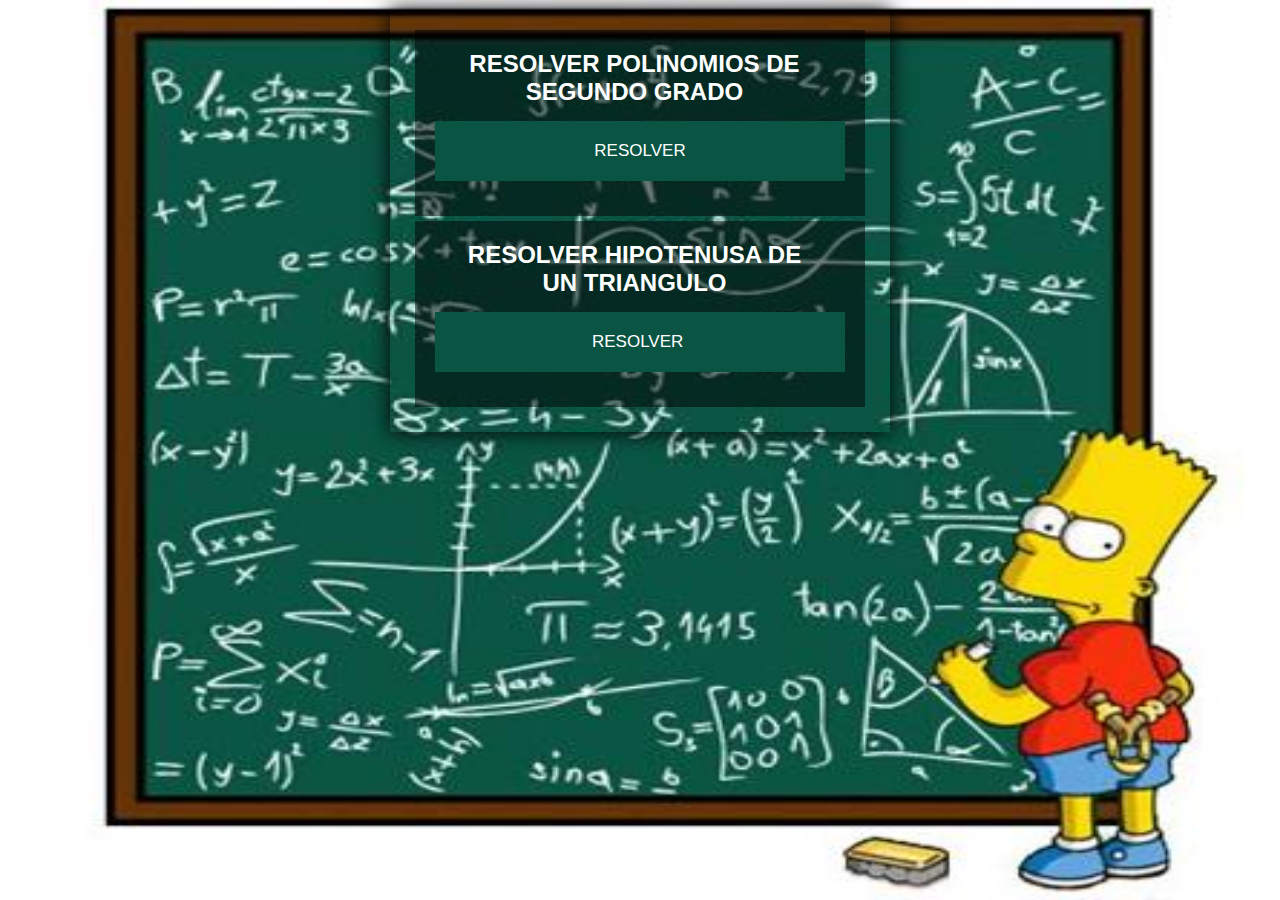
<file: index.html>
<!DOCTYPE html>
<html>
    <head>
        <meta http-equiv="Content-Security-Policy" content="default-src 'self' data: gap: https://ssl.gstatic.com 'unsafe-eval'; style-src 'self' 'unsafe-inline'; media-src *">
        <meta http-equiv="content-type" content="text/html; charset=UTF-8" />
        <meta name="format-detection" content="telephone=no">
        <meta name="msapplication-tap-highlight" content="no">
        <meta name="viewport" content="user-scalable=no, initial-scale=1, maximum-scale=1, minimum-scale=1, width=device-width">
        <link rel="stylesheet" type="text/css" href="css/estilos.css">
        <title>Tarea2HerramientaMat</title>
    </head>
<body>
    <div class="wrap">
        <div class="widget">
            <div class="consulta">
                <h2> RESOLVER POLINOMIOS DE SEGUNDO GRADO</h2>
                <form action="polinomio.html">
                    <input type="submit" id="boton" class="boton" value="RESOLVER">
                </form>
            </div>
            <div class="consulta">
                <h2> RESOLVER HIPOTENUSA DE UN TRIANGULO</h2>
                <form action="triangulo.html">
                    <input type="submit" id="boton" class="boton" value="RESOLVER ">
                </form>
            </div>

        </div>
    </div>
    <script src="scripts/polinomio.js"></script>
</body>
</html>
</file>
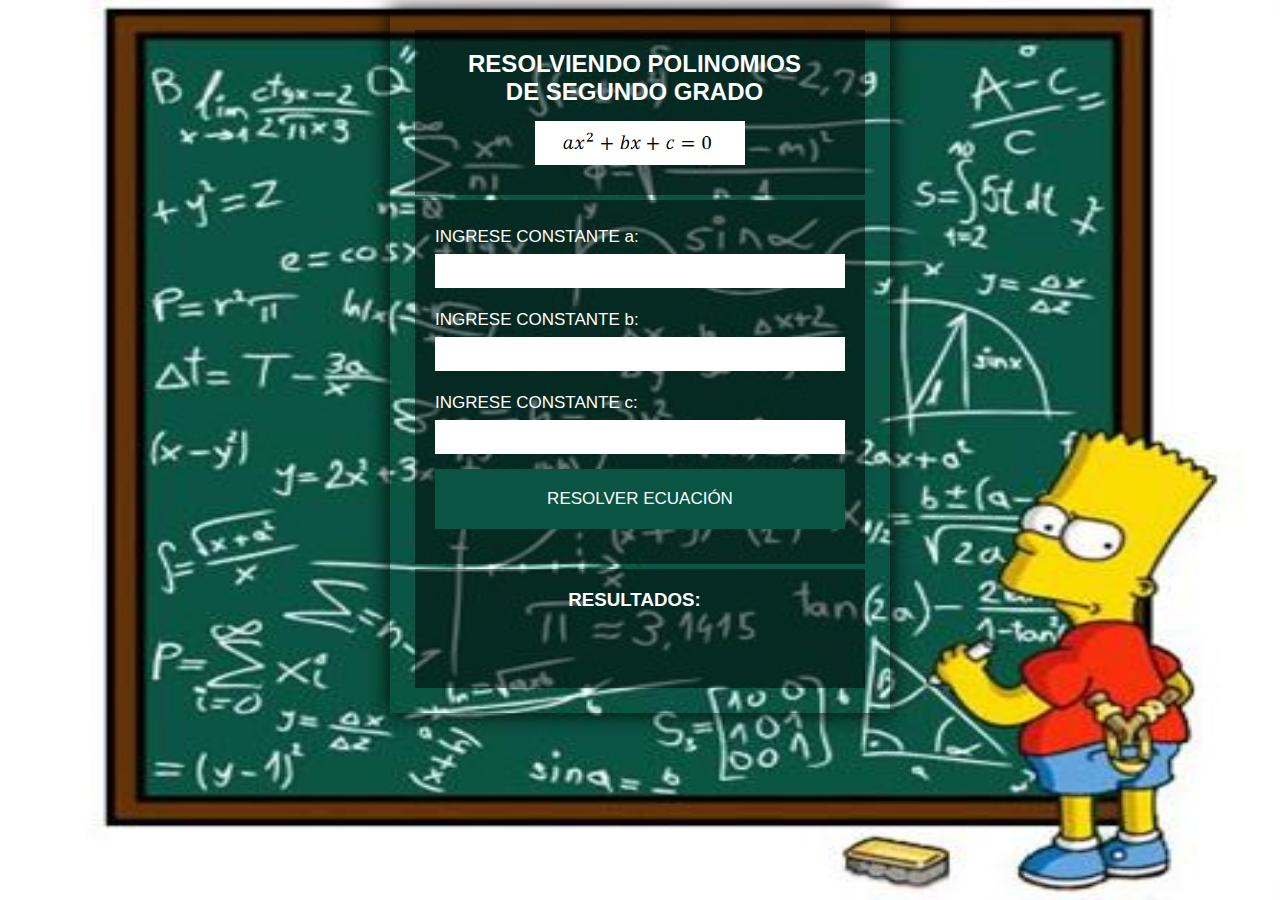
<file: polinomio.html>
<!DOCTYPE html>
<html>
    <head>
        <meta http-equiv="Content-Security-Policy" content="default-src 'self' data: gap: https://ssl.gstatic.com 'unsafe-eval'; style-src 'self' 'unsafe-inline'; media-src *">
        <meta http-equiv="content-type" content="text/html; charset=UTF-8" />
        <meta name="format-detection" content="telephone=no">
        <meta name="msapplication-tap-highlight" content="no">
        <meta name="viewport" content="user-scalable=no, initial-scale=1, maximum-scale=1, minimum-scale=1, width=device-width">
        <link rel="stylesheet" type="text/css" href="css/estilos.css">
        <title>Tarea2HerramientaMat</title>
    </head>
<body>
    <div class="wrap">
        <div class="widget">
          <div class="consulta">
            <h2> RESOLVIENDO POLINOMIOS DE SEGUNDO GRADO</h2>
            <img src="images/ec_cuad.png" width="210" height="44" class="img">
          </div>
            <div class="consulta">
                <p>INGRESE CONSTANTE a:</p>
                <input type="number" id="cons_a" class="cons_a">
                <p>INGRESE CONSTANTE b:</p>
                <input type="number" id="cons_b" class="cons_b">
                <p>INGRESE CONSTANTE c:</p>
                <input type="number" id="cons_c" class="cons_c">
                <input type="button" id="boton" class="boton" value="RESOLVER ECUACIÓN">
            </div>
            <div class="resultados">
                <h3> RESULTADOS:</h3>
                <p id="discri" class="discri"></p>
                <p id="val_x1" class="val_x1"></p>
                <p id="val_x2" class="val_x2"></p>
            </div>
        </div>
    </div>
    <script src="scripts/polinomio.js"></script>
</body>
</html>
</file>
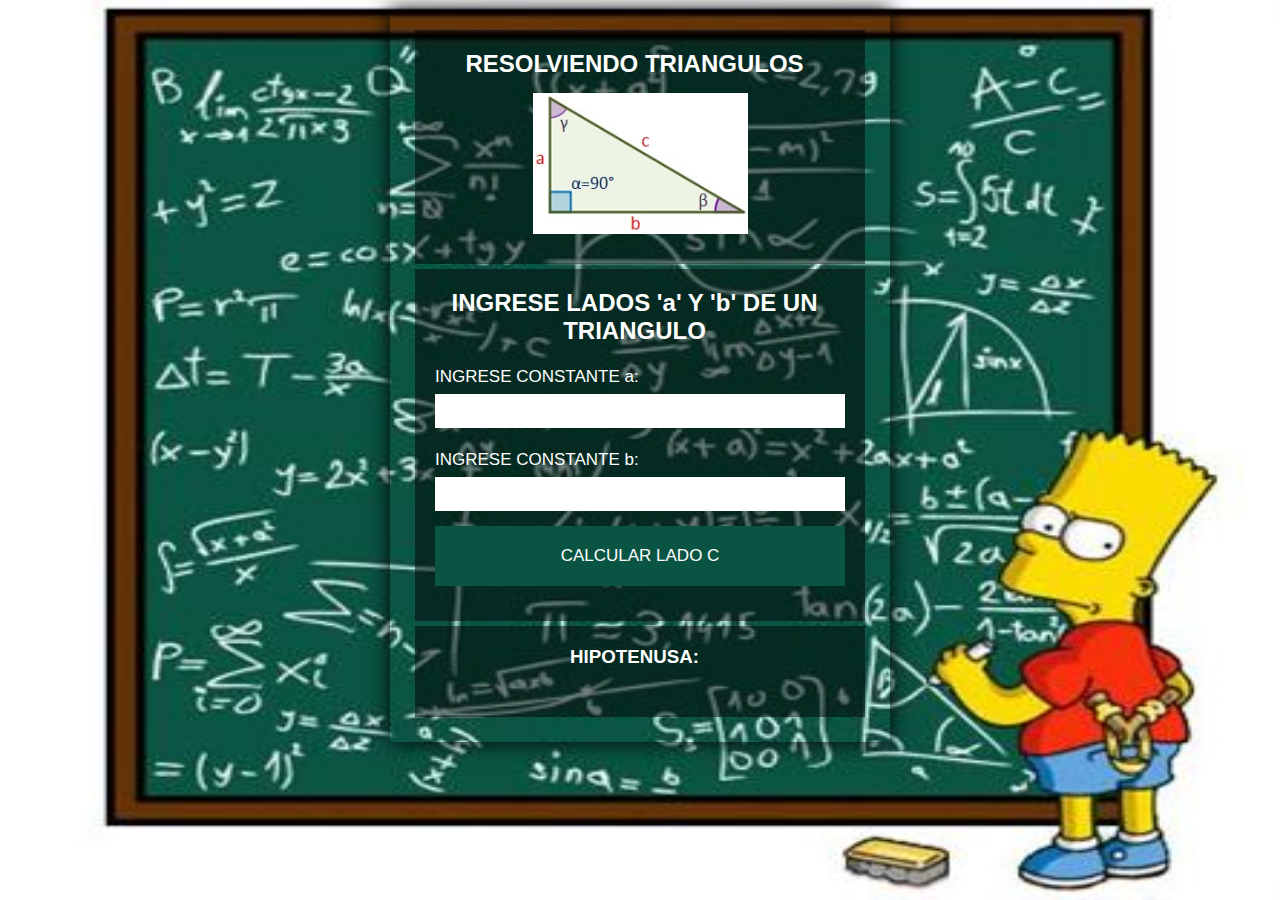
<file: triangulo.html>
<!DOCTYPE html>
<html>
    <head>
        <meta http-equiv="Content-Security-Policy" content="default-src 'self' data: gap: https://ssl.gstatic.com 'unsafe-eval'; style-src 'self' 'unsafe-inline'; media-src *">
        <meta http-equiv="content-type" content="text/html; charset=UTF-8" />
        <meta name="format-detection" content="telephone=no">
        <meta name="msapplication-tap-highlight" content="no">
        <meta name="viewport" content="user-scalable=no, initial-scale=1, maximum-scale=1, minimum-scale=1, width=device-width">
        <link rel="stylesheet" type="text/css" href="css/estilos.css">
        <title>Tarea2HerramientaMat</title>
    </head>
<body>
<div class="wrap">
  <div class="widget">
    <div class="consulta">
      <h2> RESOLVIENDO TRIANGULOS</h2>
      <img src="images/img_tri.jpg" width="215" height="141" class="img">
    </div>
    <div class="consulta">
      <h2> INGRESE LADOS 'a' Y 'b' DE UN TRIANGULO</h2>
      <p>INGRESE CONSTANTE a:</p>
      <input type="number" id="val_a" class="val_a" >
      <p>INGRESE CONSTANTE b:</p>
      <input type="number" id="val_b" class="val_b" >
      <input type="button" id="boton" class="boton" value="CALCULAR LADO C">
    </div>
    <div class="resultados">
      <h3> HIPOTENUSA:</h3>
      <p id="val_c" class="val_c"></p>
    </div>
  </div>
</div>
<script src="scripts/tri_hip.js"></script>
</body>
</html>
</file>
<file: css/estilos.css>
* {
    margin: 0;
    padding: 0;
    -webkit-box-sizing: border-box;
    -moz-box-sizing: border-box;
    box-sizing: border-box;
    font-family: 'Anton', sans-serif;
}

body {
    background: url(../images/wps.jpg) #fff; /* carga imagen de fondo, en caso de no encontrarla carga un fondo negro */
    color: #fff; /* color de texto blanco */
    font-size: 16px;
    margin: 10px;
    background-size: 100vw 100vh; /* Escala la imagen para que ocupe siempre el 100% de alto y 100% de ancho */
    background-attachment: fixed; /* Para fijar la imagen y que no se mueva con el scroll */
}

.wrap {
    width: 100%;
    max-width: 500px;
    margin: auto;
    box-shadow: 0 0 20px 1px rgba(0,0,0,0.9);
}

.widget {
    padding-top: 20px;
    padding-bottom: 20px;
    width: 90%;
    margin: 32px;
    margin: auto;
}

/*.widget p{
	width: 100%;	
	margin: 15px;
}*/
h2 {
    width: 90%;
    margin: 15px;
    margin-top: 0px;
    text-align: center;
}

h3 {
    width: 90%;
    margin: 15px;
    margin-top: 0px;
    text-align: center;
}

p {
    width: 100%; /* ancho boton 100% (no cuenta el padding) */
    margin-bottom: 0px; /* padding de 20 px abajo */
    padding: 7px;
    padding-left: 0px; /* agranda en 7 px */
    box-sizing: border-box; /* ajusta para que el padding no se exceda */
    font-size: 17px; /* tamaño fuente */
    border: none;
    text-align: left;
}

.resultados p {
    text-align: center;
}

input {
    width: 100%; /* ancho boton 100% (no cuenta el padding) */
    margin-bottom: 15px; /* padding de 20 px abajo */
    padding: 7px; /* agranda en 7 px */
    box-sizing: border-box; /* ajusta para que el padding no se exceda */
    font-size: 17px; /* tamaño fuente */
    border: none; /* elimina el borde borde */
}

.img {
    display: block;
    margin: auto;
    margin-bottom: 10px;
}

.consulta {
    text-align: center;
    /*font-size: 1.5em;*/
    margin-bottom: 5px;
    background: rgba(0,0,0,0.5 );
    padding: 20px;
    width: 100%
}


.resultados {
    text-align: center;
    /*font-size: 2.0em;*/
    margin-bottom: 5px;
    background: rgba(0,0,0,0.5 );
    padding: 20px;
    width: 100%
}

#boton {
    background: #0a5443; /* color boton */
    color: #fff; /* color letra */
    padding: 20px; /* agrega 20 px */
}

    #boton: hover {
        cursor: pointer; /* cambia el cursor al pasar por encima del boton */
    }
</file>
